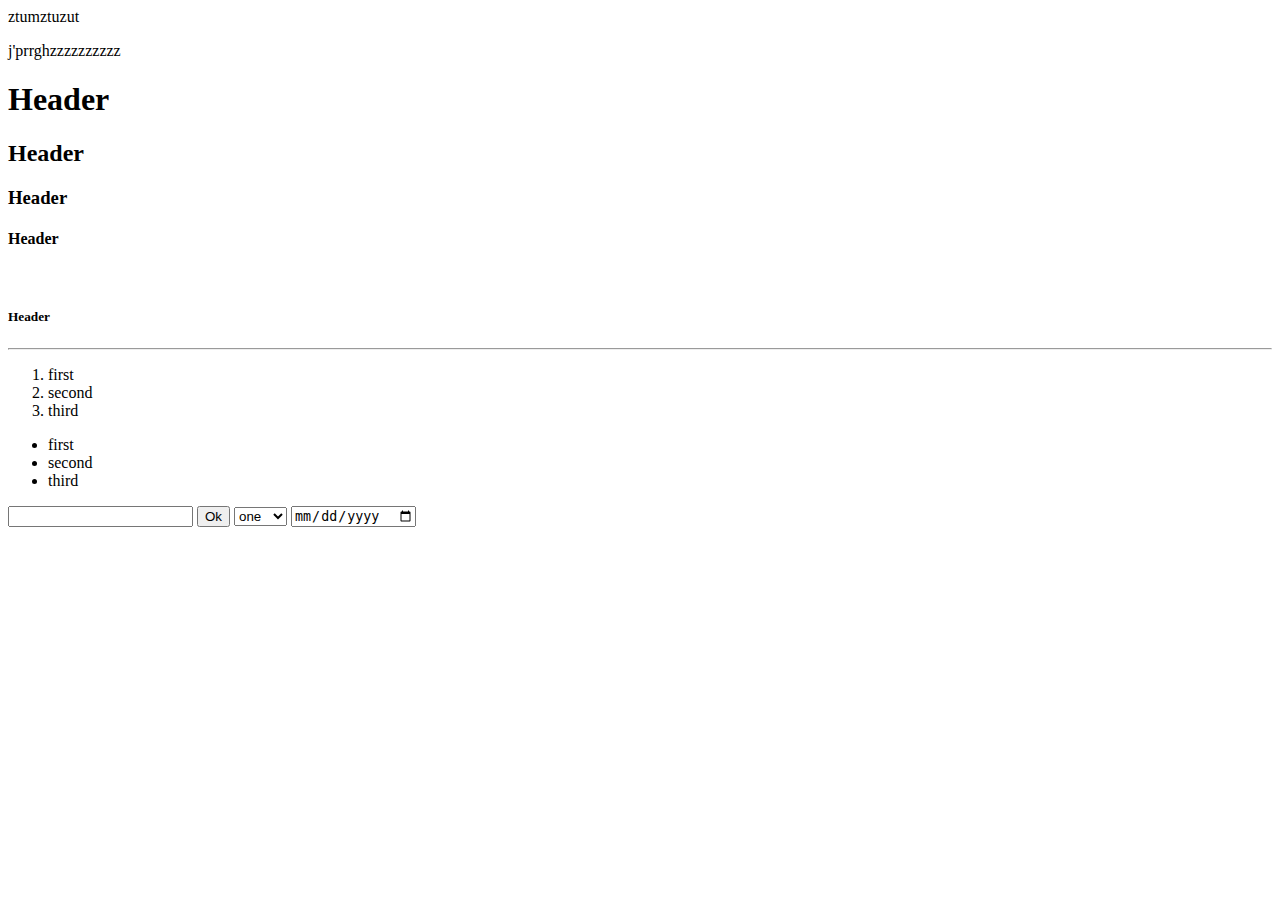
<file: index.html>
<!DOCTYPE html>
<html>
    <head>
        <title>Title</title>
    </head>
    <body>
        ztumztuzut
        <p>j'prrghzzzzzzzzzz</p>
        <h1>Header</h1>
        <h2>Header</h2>
        <h3>Header</h3>
        <h4>Header</h4>
        <br/>
        <h5>Header</h5>
        <hr/>
        <ol>
            <li>first</li>
            <li>second</li>
            <li>third</li>
        </ol>
        <ul>
                <li>first</li>
                <li>second</li>
                <li>third</li>
        </ul>
        <input type='text'>
        <button>Ok</button>
        <select>
            <option>one</option>
            <option>two</option>
            <option>three</option>
        </select>
        <input type="date">
    </body>
</html>
</file>
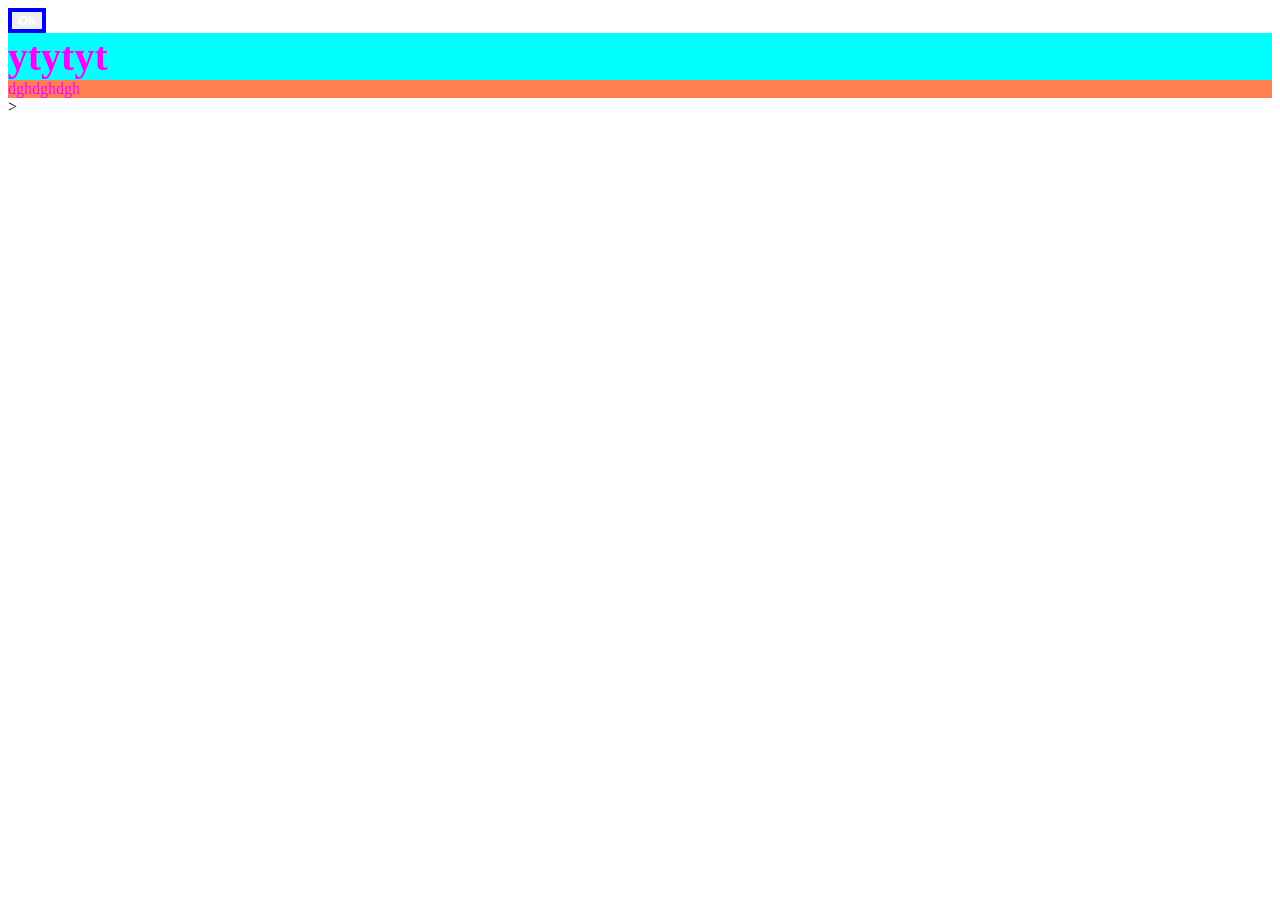
<file: index2.html>
<!DOCTYPE <!DOCTYPE html>
<html>
<head>
    <meta charset="utf-8" />
    <meta http-equiv="X-UA-Compatible" content="IE=edge">
    <title>Page Title</title>
    <meta name="viewport" content="width=device-width, initial-scale=1">
    <link rel="stylesheet" type="text/css" media="screen" href="main.css" />
</head>
<body>
   <div>
       <button class="button" onclick="onButtonClick()">
           <span class="button_text button_text--active">Ok</span>
       </button>
   </div> 
   <div id="head" class="head head-large">
        ytytyt
    </div> 
    <div id="text">
            dghdghdgh
    </div> 
    <script src="main.js"></script>
</body>
</html>>
</file>
<file: main.css>
button{
    border: 4px solid rebeccapurple;
}

div{
    color: magenta;
}

#head{
    background-color: aqua;
}

#text{
    background-color: coral;
}

.head-large{
    font-size: 40px;
}

.head{
    font-weight: bolder;
}

.button{
    border: 4px solid blue;
    transition: all 1000ms;
}

.button_text{
    font-weight: bold;
}

.button_text--active{
    color: white;
}

.button:active{
    width: 50px;
}

.button:hover{
    border: 4px solid black;
}
</file>
